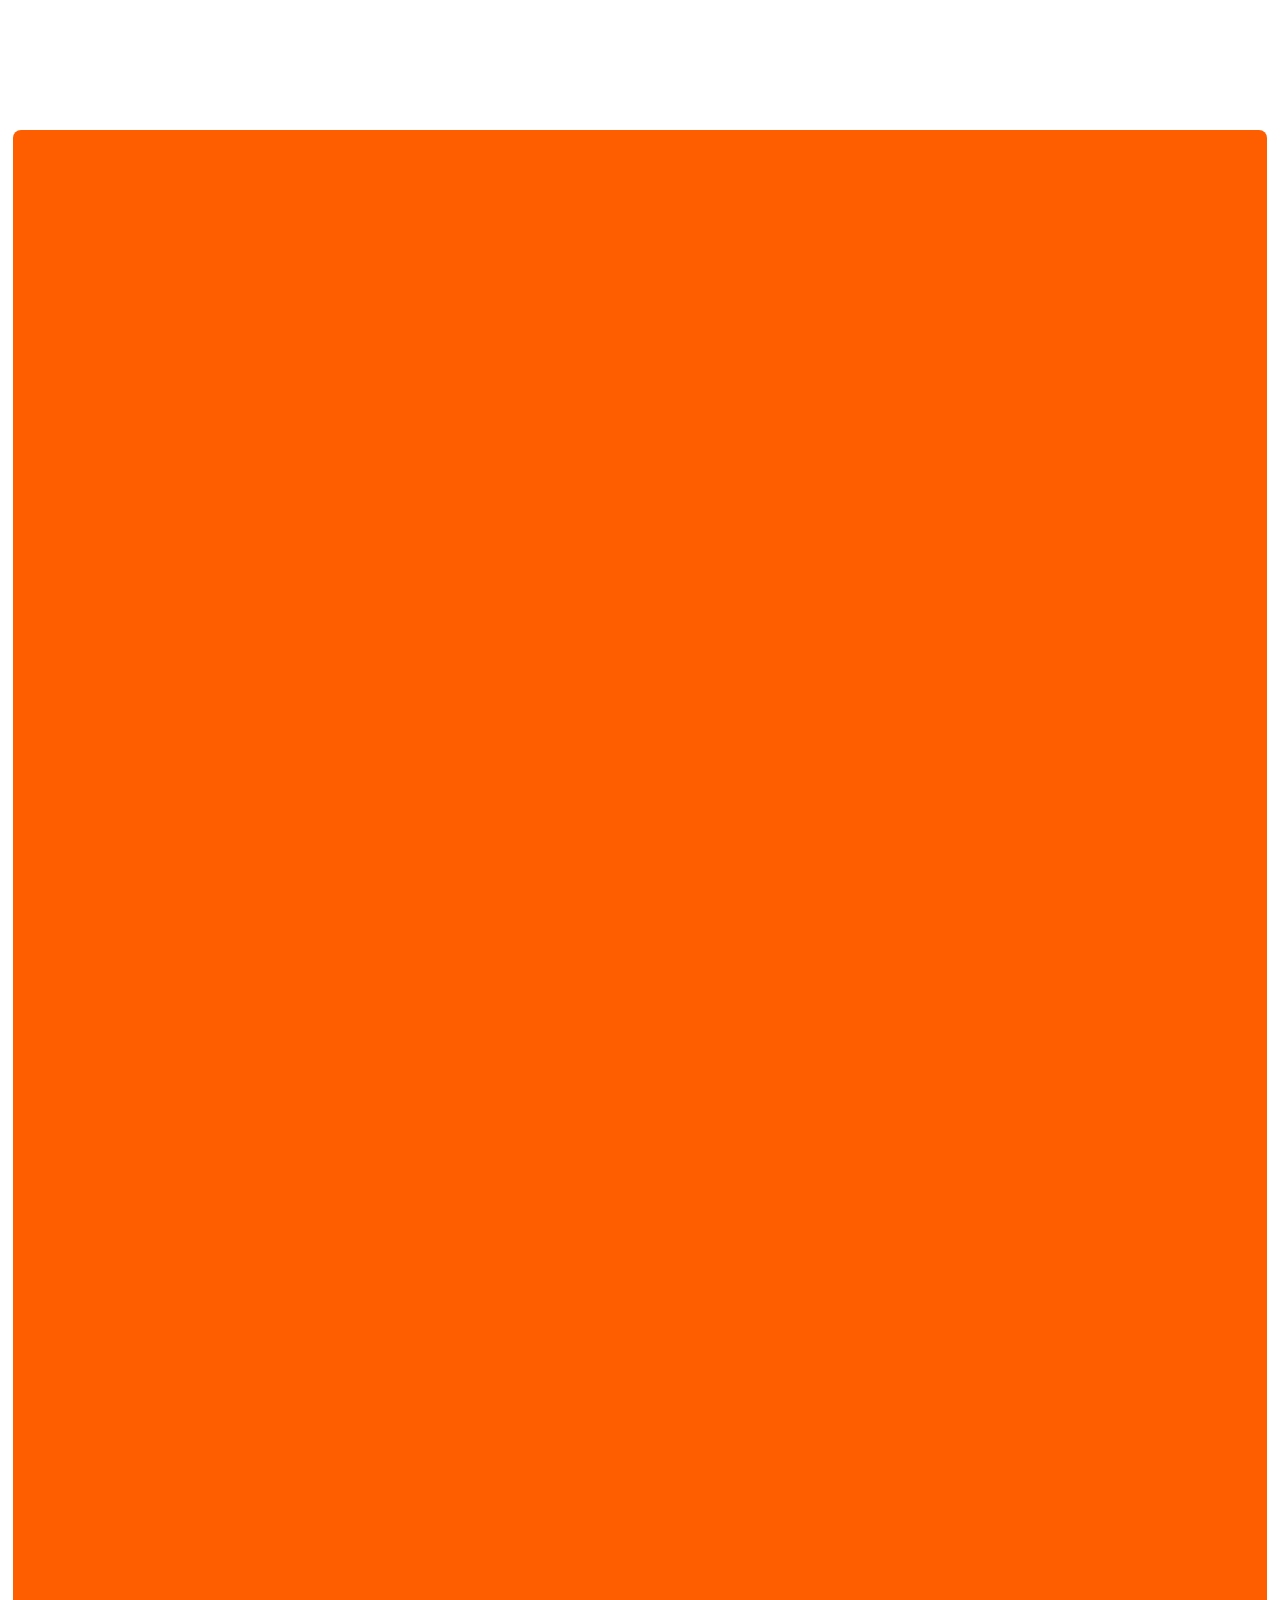
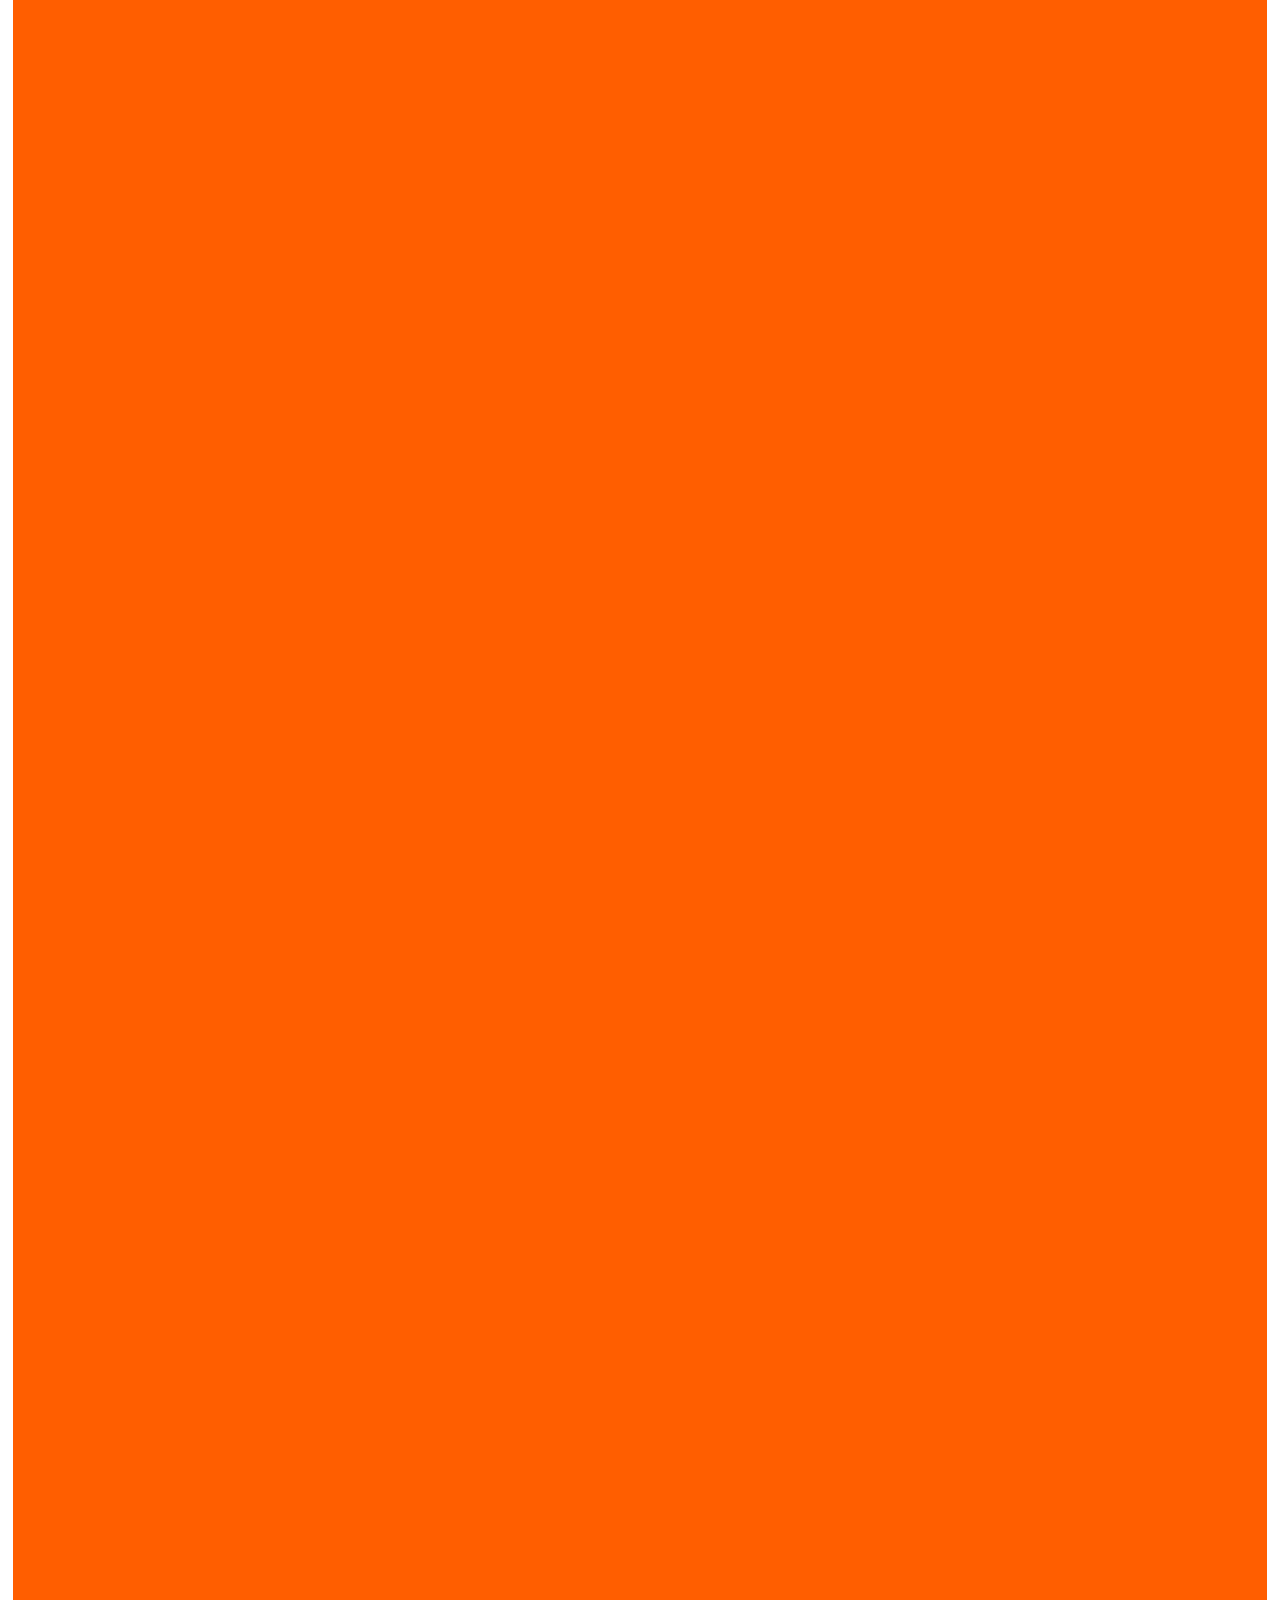
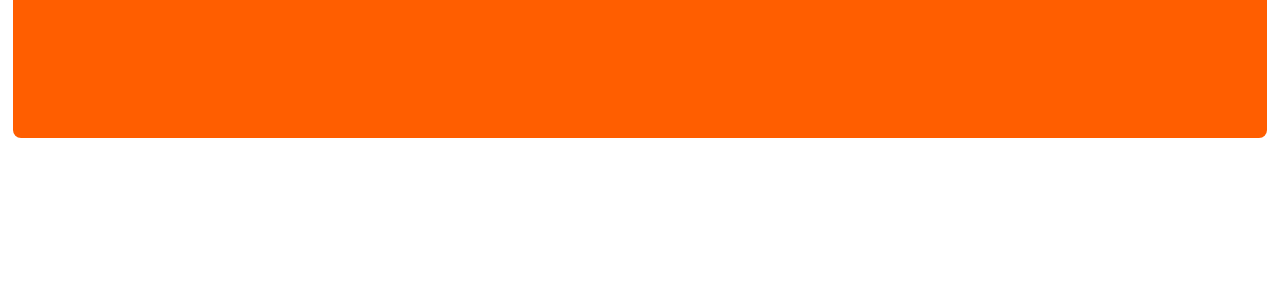
<file: about.html>
<!DOCTYPE html>
<html lang="en">

<head>
    <meta charset="UTF-8">
    <meta name="viewport" content="width=device-width, initial-scale=1.0">
    <link rel="stylesheet" href="https://cdnjs.cloudflare.com/ajax/libs/font-awesome/6.6.0/css/all.min.css"
        integrity="sha512-Kc323vGBEqzTmouAECnVceyQqyqdsSiqLQISBL29aUW4U/M7pSPA/gEUZQqv1cwx4OnYxTxve5UMg5GT6L4JJg=="
        crossorigin="anonymous" referrerpolicy="no-referrer" />
    <link rel="stylesheet" href="style.css">
    <title>Contact Page - Responsive</title>
</head>

<body>
    <!-- navbar form here  -->

    <div class="navbar">
        <div class="logo">
            <img src="logo.png.jpg" width="125px" />
        </div>
        <nav>
            <ul id="MenuItems">
                <li><a href="index.html" style="--i:1" class="active"><b>Home</b></a></li>
                <li><a href="products.html" style="--i:2"><b>Products</b></a></li>
                <li><a href="about.html" style="--i:3"><b>About</b></a></li>
                <li><a href="contact.html" style="--i:4"><b>Contact</b></a></li>
                <li><a href="account.html" style="--i:5"><b>Account</b></a></li>
            </ul>
        </nav>
        <a href="shop.html"><img class="carti" src="cart.png" style="--i:6" style="cursor: pointer;" width="30px"
                height="30px" /></a>
        <img src="menu.png" class="menu-icon" onclick="menutoggle()" />
    </div>

    <!-- code of about page down side -->

    <div class="about-cont">
        <p class="title">About Us</p>
        <p class="text" style="margin-top: -3rem; margin-bottom:1rem;"><b><i style="--i:1">Welcome to
                    Cart-Craze!</i></b><br>
        <p class="text" style="--i:2">
            At Cart-Craze, we're more than just an online store—we're a community. Founded in 2024,
            we started with a simple mission: to provide high-quality, unique products that make your life better and
            more enjoyable.
            Our journey began with a passion for handcrafted accessories, innovative gadgets,
            sustainable fashion, and has since grown into a trusted source for customers around the world.</p>
        </p>

        <div class="our-values">
            <h1>Our Values &#8628;</h1>
            <div id="ov-box1" style="--i:1; background: #2f4f4f; color:white;">
                <h2>Quality</h2>
                <p> We believe in delivering only the best. Every product
                    on our site is carefully curated and inspected to ensure
                    it meets our high standards.</p>
            </div>
            <div id="ov-box2" style="--i:2; background: #2f4f4f; color:white;">
                <h2>Innovation</h2>
                <p>We are constantly seeking out the latest trends and
                    innovations to bring you products that are not only
                    useful but also ahead of the curve.</p>
            </div>
            <div id="ov-box3" style="--i:3; background: #2f4f4f; color:white;">
                <h2>Sustainability</h2>
                <p> We are committed to sustainability and ethical practices.
                    Many of our products are sourced from eco-friendly materials
                    and fair-trade suppliers.</p>
            </div>
        </div>

        <div class="our-story">
            <h1>Our Story &#8628;</h1>
            <p>Our founder, Sarthak Datta Dnyane (CREATER), started this
                journey with a dream to create an online
                destination that offers more than just products.
                Inspired by The CREATER,
                Sarthak Datta Dnyane envisioned a store that is built on passion,
                integrity, and customer satisfaction.</p>
        </div>

        <div class="meet-our-team">
            <h1>Meet Our Team &#8628;</h1>
            <p>We believe in the power of people.
                Our dedicated team of professionals works
                tirelessly to ensure you have the best shopping experience.
                Each member brings their unique skills and passion to the table,
                making CartCraze a place where creativity and innovation thrive.</p>
        </div>

        <div class="why-shop-with-us">
            <h1>Why Shop With Us? &#8628;</h1>
            <div class="wswus-box">
                <h2>Exceptional Customer Service</h2>
                <p>Our dedicated team is here to assist you every step of the way. 
                    From product selection to post-purchase support, we are committed 
                    to making your shopping experience seamless and enjoyable.
                </p>
            </div>
            <div class="wswus-box">
                <h2>Fast and Reliable Shipping</h2>
                <p> We understand the excitement of receiving your order. 
                    That's why we offer fast and reliable shipping options 
                    to get your products to you as quickly as possible.</p>
            </div>
            <div class="wswus-box">
                <h2>Customer Satisfaction Guarantee</h2>
                <p>Your happiness is our top priority. If you're not completely 
                    satisfied with your purchase, we offer easy returns and exchanges 
                    to ensure you find exactly what you're looking for.</p>
            </div>
        </div>

        <div class="join-our-community">
            <h1>Join Our Community &#8628; </h1>
            <p>We love staying connected with our customers.
                Follow us on social media platforms for the latest updates, 
                promotions, and exclusive content. Join our newsletter to receive 
                special offers and stay informed about new arrivals.</p>
        </div>

        <div class="contact-us">
            <h1>Contact Us &#8628;</h1>
            <p>Have questions or need assistance? 
                We're here to help! Reach out to us at 
                Telegram or visit our contact page their your got Telegram link
                for quick answers to common questions.</p><br>
        </div>
    </div>
</body>

<style>
    body {
        margin: 0;
        padding: 0;
        color: #ffffff;
        font-family: 'Poppins', sans-serif;
        box-sizing: border-box;
    }

    .about-cont {
        width: 98%;
        margin-top: 50px;
        margin-bottom: 50px;
        margin-left: 1%;
        background-color: #ff5e00;
        display: block;
        border-radius: .5rem;
        animation: floatImage 4s ease-in-out infinite;
        ;
    }

    .title {
        width: 100%;
        text-align: center;
        color: #ffffff;
        font-family: 'Poppins', sans-serif;
        font-size: 40px;
        padding-top: 40px;
        cursor: default;
        opacity: 0;
        animation: slideRight 1s ease forwards;
    }

    .title:hover{
        color:#ffffff;
    }

    .text {
        color: #ffffff;
        width: 90%;
        margin-left: 5%;
        margin-right: 5%;
        text-align: center;
        font-family: 'Poppins', sans-serif;
        font-size: 25px;
        opacity: 0;
        cursor: default;
        animation: slideLeft 1s ease forwards;
        animation-delay: 0.1s;
        animation-delay: calc(0.2s * var(--i));
    }
    .text  i {
        transition: 0.5s ease;
    }

    .text  i:hover {
        color: #00ffff;
    }

    .our-values{
        color: #ffffff;
        margin-top: 5rem;
        margin-bottom: 10rem;
    }
    .our-values h1{
        margin-left: 1rem;
        padding:.3rem;
        border-radius: .5rem;
        font-weight: bolder;
        cursor: default;
        opacity: 0;
        animation: slideRight 2s ease forwards;
    }

    .our-values div{
        margin-top: 2rem;
        margin-left: 3rem;
        margin-right: 1rem;
        padding: .8rem;
        border-radius: .5rem;
        opacity: 0;
        cursor: default;
        animation: slideLeft 1s ease forwards;
        animation-delay: 0.1s;
        animation-delay: calc(0.2s * var(--i));
    }
    .our-values p{
        margin-top: .5rem;
        width: 90%;
        margin-left: 5%;
        margin-right: 5%;
        text-align: center;
        font-size: 21px;
        color:rgb(255, 255, 255);
    }

    .our-story{
        color: #ffffff;
        margin-top: 5rem;
        margin-bottom: 10rem;
    }
    .our-story h1{
        margin-left: 1rem;
        padding:.3rem;
        border-radius:.5rem;
        font-weight: bolder;
        cursor: default;
        opacity: 0;
        animation: slideRight 2s ease forwards;
    }
    .our-story p{
        margin-top: 2rem;
        width: 90%;
        margin-left: 5%;
        margin-right: 5%;
        text-align: center;
        font-size: 25px;
        color:rgb(255, 255, 255);
        background: #4c2f4f;
        padding: 2rem;
        border-radius: .5rem;
        opacity: 0;
        cursor: default;
        animation: slideLeft 1s ease forwards;
        animation-delay: 0.1s;
        animation-delay: calc(0.2s * var(--i));
    }
    
    .meet-our-team{
        color: #ffffff;
        margin-top: 5rem;
        margin-bottom: 10rem;
    }
    .meet-our-team h1{
        margin-left: 1rem;
        padding:.3rem;
        border-radius:.5rem;
        font-weight: bolder;
        cursor: default;
        opacity: 0;
        animation: slideRight 2s ease forwards;
    }

    .meet-our-team p{
        margin-top: 2rem;
        width: 90%;
        margin-left: 5%;
        margin-right: 5%;
        text-align: center;
        font-size: 25px;
        color:rgb(255, 255, 255);
        background: #2f4f34;
        padding: 2rem;
        border-radius: .5rem;
        opacity: 0;
        cursor: default;
        animation: slideLeft 1s ease forwards;
        animation-delay: 0.1s;
        animation-delay: calc(0.2s * var(--i));
    }

    .why-shop-with-us{
        color: #ffffff;
        margin-top: 5rem;
        margin-bottom: 10rem;
    }

    .why-shop-with-us h1{
        margin-left: 1rem;
        padding:.3rem;
        border-radius:.5rem;
        font-weight: bolder;
        cursor: default;
        opacity: 0;
        animation: slideRight 2s ease forwards;
    }

    .why-shop-with-us h2{
        margin-left: 3rem;
        padding:.3rem;
        border-radius:.5rem;
        font-weight: bolder;
        cursor: default;
        opacity: 0;
        animation: slideRight 2s ease forwards;
    }

    .why-shop-with-us p{
        margin-top: 2rem;
        width: 90%;
        margin-left: 5%;
        margin-right: 5%;
        text-align: center;
        font-size: 25px;
        color:rgb(255, 255, 255);
        background: #207601;
        padding: 2rem;
        border-radius: .5rem;
        opacity: 0;
        cursor: default;
        animation: slideLeft 1s ease forwards;
        animation-delay: 0.1s;
        animation-delay: calc(0.2s * var(--i));
    }

    .join-our-community{
        color: #ffffff;
        margin-top: 5rem;
        margin-bottom: 10rem;
    }

    .join-our-community h1{
        margin-left: 1rem;
        padding:.3rem;
        border-radius:.5rem;
        font-weight: bolder;
        cursor: default;
        opacity: 0;
        animation: slideRight 2s ease forwards;
    }

    .join-our-community p{
        margin-top: 2rem;
        width: 90%;
        margin-left: 5%;
        margin-right: 5%;
        text-align: center;
        font-size: 25px;
        color:rgb(255, 255, 255);
        background: #025e5e;
        padding: 2rem;
        border-radius: .5rem;
        opacity: 0;
        cursor: default;
        animation: slideLeft 1s ease forwards;
        animation-delay: 0.1s;
        animation-delay: calc(0.2s * var(--i));
    }

    .contact-us{
        color: #ffffff;
        margin-top: 5rem;
        margin-bottom: 10rem;

    }

    .contact-us h1{
        margin-left: 1rem;
        padding:.3rem;
        border-radius:.5rem;
        font-weight: bolder;
        cursor: default;
        opacity: 0;
        animation: slideRight 2s ease forwards;
    }

    .contact-us p{
        margin-top: 2rem;
        width: 90%;
        margin-left: 5%;
        margin-right: 5%;
        text-align: center;
        font-size: 25px;
        color:rgb(255, 255, 255);
        background: #4f492f;
        padding: 2rem;
        border-radius: .5rem;
        opacity: 0;
        cursor: default;
        animation: slideLeft 1s ease forwards;
        animation-delay: 0.1s;
        animation-delay: calc(0.2s * var(--i));
    }

        /************media - responsive codes********/

        @media(max-width: 878px) {
            .about-cont{
                margin-top: 12rem;
            }
        }

</style>

<!-- JS FILES -->
<script src="https://code.jquery.com/jquery-3.5.1.min.js"></script>
<script src="script.js"></script>

</html>
</file>
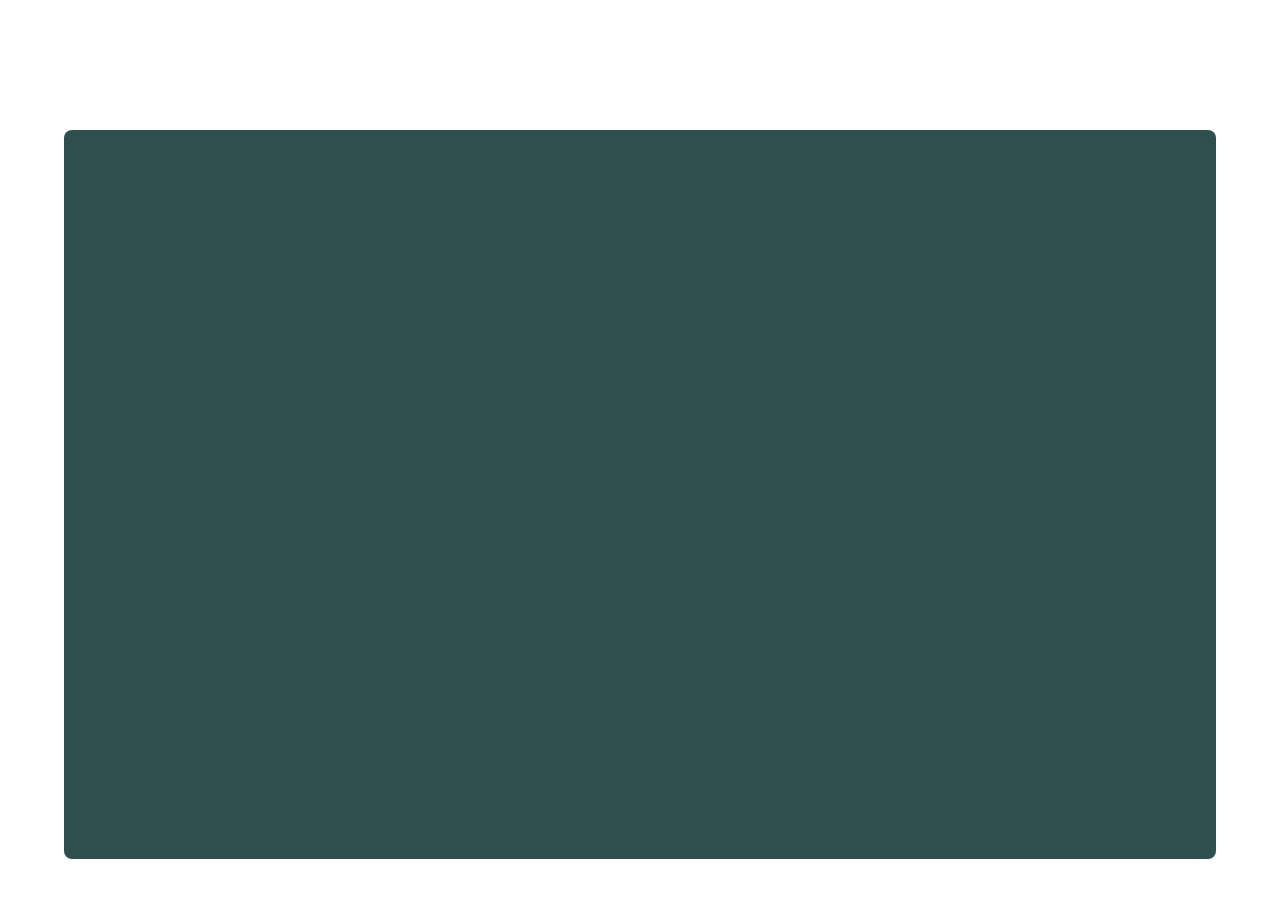
<file: contact.html>
<!DOCTYPE html>
<html lang="en">

<head>
    <meta charset="UTF-8">
    <meta name="viewport" content="width=device-width, initial-scale=1.0">
    <link rel="stylesheet" href="https://cdnjs.cloudflare.com/ajax/libs/font-awesome/6.6.0/css/all.min.css"
        integrity="sha512-Kc323vGBEqzTmouAECnVceyQqyqdsSiqLQISBL29aUW4U/M7pSPA/gEUZQqv1cwx4OnYxTxve5UMg5GT6L4JJg=="
        crossorigin="anonymous" referrerpolicy="no-referrer" />
        <link rel="stylesheet" href="style.css">
    <title>Contact Page - Responsive</title>
</head>

<body>

    <!-- navbar form here  -->

    <div class="navbar">
        <div class="logo">
            <img src="logo.png.jpg" width="125px" />
        </div>
        <nav>
            <ul id="MenuItems">
                <li><a href="index.html"    style="--i:1" class="active"><b>Home</b></a></li>
                <li><a href="products.html" style="--i:2" ><b>Products</b></a></li>
                <li><a href="about.html"    style="--i:3" ><b>About</b></a></li>
                <li><a href="contact.html"  style="--i:4" ><b>Contact</b></a></li>
                <li><a href="account.html" style="--i:5" ><b>Account</b></a></li>
            </ul>
        </nav>
        <a href="shop.html"><img class="carti" src="cart.png" style="--i:6" style="cursor: pointer;" width="30px" height="30px" /></a>
        <img src="menu.png" class="menu-icon" onclick="menutoggle()" />
    </div>

    <!----------- main code of contact page start form here  ------------->

    <div class="contact-box">
        <p class="title">Contact Us</p>
        <p class="text" style="margin-top: -3rem; margin-bottom:1rem;"><b><i  style="--i:1">"Connect with Us for a Brighter Tomorrow!"</i></b><br><p class="text" style="--i:2"> 
            We value your feedback and inquiries. Please fill out the form below to get in touch with us. your thoughts
            and questions are important to us, and we strive to respond promptly.</p></p>
        <div class="container">
            <div class="info">
                <div class="location" style="--i:1">
                    <i class="fa-brands fa-telegram"></i>
                    <p id="p1">Telegram Group link</p>
                        <a href="https://t.me/+wzoihkYM-FU3MmNl" class="tl">https://t.me/+wzoihkYM-FU3MmNl</a>
                </div>
                <div class="email" style="--i:2">
                    <i class="fa-solid fa-envelope"></i>
                    <p id="p1">sarthakdnyane@email.com</p>
                </div>
                <div class="contact" style="--i:3">
                    <i class="fa-solid fa-phone"></i>
                    <p id="p1">+91 8888026923</p>
                </div>
            </div>
            <form class="contact-form" action="https://formspree.io/f/mnnqjboe" method="POST">
                <input style="--i:1" type="text" name="name" placeholder="Enter Your Name" required>
                <input style="--i:2" type="email" name="email" placeholder="Enter Your Email" required>
                <input style="--i:3" type="text" name="subject" placeholder="Enter Your Subject" required>
                <textarea style="--i:4" rows="10" name="message" placeholder="Write Your Message" required></textarea>
                <button style="--i:5" type="submit">Submit</button>
            </form>
        </div>
    </div>

</body>
<style>
    body {
        margin: 0;
        padding: 0;
    }

    .contact-box {
        width: 90%;
        margin-top: 50px;
        margin-bottom: 50px;
        margin-left: 5%;
        background-color: #2f4f4f;
        display: block;
        border-radius: .5rem;
        animation: floatImage 4s ease-in-out infinite;
    }

    #p1{
        color: #fff;
        margin-top: 1rem;
    }

    .tl{
        color: #fff;
        
    }

    .title {
        width: 100%;
        text-align: center;
        color: #fff;
        font-family: 'Poppins', sans-serif;
        font-size: 40px;
        padding-top: 40px;
        cursor: default;
        opacity: 0;
        animation: slideRight 1s ease forwards;
    }

    .title:hover{
        color:#fff;
    }

    .text {
        color: #fff;
        width: 90%;
        margin-left: 5%;
        margin-right: 5%;
        text-align: center;
        font-family: 'Poppins', sans-serif;
        font-size: 18px;
        opacity: 0;
        cursor: default;
        animation: slideLeft 1s ease forwards;
        animation-delay: 0.1s;
        animation-delay: calc(0.2s * var(--i));
    }

    .text  i {
        transition: 0.5s ease;
    }

    .text  i:hover {
        color: #00ffff;
    }

    .container {
        width: 100%;
        padding: 45px 150px;
        display: flex;
        box-sizing: border-box;
    }

    .info {
        width: 50%;
        font-family: 'Poppins', sans-serif;
        color: #fff;
        padding-top: 40px;
    }

    .info div {
        background-color: #4c6868;
        margin-bottom: 10px;
        margin-right: 100px;
        padding: 10px 10px;
        text-align: center;
        border-radius: .5rem;
        transition: 0.5s ease;
        transition: 0.3s;
        opacity: 0;
        animation: slideBottom 1s ease forwards;
        animation-delay: calc(0.2s * var(--i));

    }

    .info div:hover {
        background-color: #ff523b;
        color: #fff;
    }

    form {
        width: 50%;
    }

    input,
    textarea {
        width: 100%;
        padding: 10px 10px;
        margin-bottom: 5px;
        font-size: 18px;
        font-family: 'Poppins', sans-serif;
        border-radius: .5em;
        transition: 0.5s;
        opacity: 0;
        animation: slideTop 0.8s ease forwards;
        animation-delay: calc(0.2s * var(--i));
    }

    button {
        border: none;
        background-color: #ffb517;
        padding: 8px 30px;
        font-family: 'Poppins', sans-serif;
        font-size: 18px;
        border-radius: 3px;
        color: #2f4f4f;
        transition: 0.5s ease;
        border-radius: 5px;
        transition: 0.5s;
        opacity: 0;
        animation: slideTop 0.8s ease forwards;
        animation-delay: calc(0.2s * var(--i));
    }

    button:hover {
        background-color: #4c6868;
        color: #ffb517;
        cursor: pointer;
    }

    /*        Responsive Making - Started for here by css                                                                               */

    @media(max-width: 980px) {
        .container {
            width: 100%;
            padding: 0;
            margin: 0;
            display: block;
            box-sizing: border-box;
            align-items: center;
        }

        .contact-box{
            margin-top: 12rem;
        }

        .info {
            width: 90%;
            padding: 0;
            margin-left: 2.5%;
        }

        .info div {
            width: 100%;
            margin-top: 1rem;
        }

        form {
            padding-top: 20px;
            width: 90%;
            display: block;
            margin-left: 2.5%;
            box-sizing: border-box;
        }

        input,
        textarea {
            padding: 6px 8px;
            margin-top: .1rem;
        }

        button {
            margin-bottom: 50px;
        }
    }


    /* KEYFRAMES ANIMATION */
    @keyframes slideRight {
        0% {
            opacity: 0;
            transform: translateX(-100px);
        }

        100% {
            opacity: 1;
            transform: translateX(0);
        }
    }

    @keyframes slideLeft {
        0% {
            opacity: 0;
            transform: translateX(100px);
        }

        100% {
            opacity: 1;
            transform: translateX(0);
        }
    }

    @keyframes slideTop {
        0% {
            opacity: 0;
            transform: translateY(100px);
        }

        100% {
            opacity: 1;
            transform: translateY(0);
        }
    }

    @keyframes slideBottom {
        0% {
            opacity: 0;
            transform: translateY(-100px);
        }

        100% {
            opacity: 1;
            transform: translateY(0);
        }
    }

    @keyframes zoomIn {
        0% {
            opacity: 0;
            transform: scale(0);
        }

        100% {
            opacity: 1;
            transform: scale(1);
        }
    }

    @keyframes floatImage {
        0% {
            transform: translateY(0);
        }

        50% {
            transform: translateY(-24px);
        }

        100% {
            transform: translateY(0);
        }
    }
</style>


    <!-- JS FILES -->
    <script src="https://code.jquery.com/jquery-3.5.1.min.js"></script>
    <script src="script.js"></script>

</html>
</file>
<file: style.css>
* {
    margin: 0;
    padding: 0;
    box-sizing: border-box;
  }
  
  body {
    font-family: "Poppins", sans-serif;
  }
  
  .navbar {
    display: flex;
    align-items: center;
    padding: 20px;
  }

  nav {
    flex: 1;
    text-align: right;
  }
  
  nav ul {
    display: inline-block;
    list-style-type: none;
    text-decoration: none;
  }
  
  nav ul li {
    display: inline-block;
    margin-right: 20px;
  }

  nav a, .carti{
    display: inline-block;
    font-size: 18px;
    color: #000000;
    text-decoration: none;
    font-weight: 500;
    margin-left: 35px;
    transition: 0.3s;
    opacity: 0;
    animation: slideTop 0.5s ease forwards;
    animation-delay: calc(0.2s * var(--i));
  }

nav a.active {
    color: #ff523b;
}

  .logo img{
    transition: transform 0.5s ease;
    cursor: default;
    opacity: 0;
    animation: slideRight 1s ease forwards;
  }

  .logo img:hover{
    filter: contrast(160%);
  }

  #MenuItems a{
    transition: color 0.2s ease;
  }

  #MenuItems a:hover{
    color: #ff523b;
    filter: contrast(160%);
  }

  .carti:hover{
    cursor: pointer;
    filter: contrast(160%);
  }
  
  a {
    text-decoration: none;
    color: #555;
  }
  
  p {
    color: #555;
  }
  
  .container {
    max-width: 1300px;
    margin: auto;
    padding-left: 25px;
    padding-right: 25px;
  }
  
  .row {
    display: flex;
    flex-wrap: wrap;
    align-items: center;
    justify-content: space-around;
  }
  
  .col-2 {
    flex-basis: 50%;
    min-width: 300px;
  }
  
  .col-2 img {
    max-width: 80rem;
    padding: 50px 0;
    opacity: 0;
    margin-top: -4rem;
    margin-left: -20.50rem;
    animation: zoomIn 1s ease forwards, floatImage 4s ease-in-out infinite;
    animation-delay: .1s, 3s;
    filter: contrast(140%);

  }

  .btn {
    display: inline-block;
    background: #ff523b;
    color: #fff;
    padding: 8px 20px;
    margin: 30px 0;
    border-radius: 30px;
    transition: background 0.5s;
    opacity: 0;
    animation: slideTop 1s ease forwards;
    animation-delay: 2s;
    filter: contrast(160%);
  }
  
  .btn:hover {
    background: #fff;
    color: #ff523b;
    filter: contrast(160%);
  }

  .title:hover{
    filter: contrast(160%);
    color: #000000;
  }
  
  .header {
    background: radial-gradient(#fff, #ffffff);
  }
  
  .header .row {
    margin-top: 70px;
  }
  
  .categories {
    margin: 70px 0;
  }
  .small-container {
    max-width: 1080px;
    margin: auto;
    padding-left: 25px;
    padding-right: 25px;
  }
  
  .col-4 {
    flex-basis: 25%;
    padding: 10px;
    min-width: 200px;
    margin-bottom: 50px;
    transition: transform 0.5s;
  }
  
  .col-4 img {
    width: 100%;
    transition: 0.5s ease;
    border-radius: .5rem;
  }
  
  .col-4 img:hover{
    animation:  floatImage 2s ease-in-out infinite;
    filter: contrast(150%);
  }

  .title {
    text-align: center;
    margin: 0 auto 80px;
    position: relative;
    line-height: 60px;
    color: #555;
  }
  
  .title::after {
    content: "";
    background: #ff523b;
    width: 80px;
    height: 5px;
    border-radius: 5px;
    position: absolute;
    bottom: 0;
    left: 50%;
    transform: translateX(-50%);
  }
  
  h4 {
    color: #555;
    font-weight: normal;
  }
  
  .col-4 p {
    font-size: 14px;
  }
  
  .rating {
    color: #ff523b;
  }
  
  .col-4:hover {
    transform: translateY(-5px);
  }
  
  /* ---------------------------- offer -------------------------- */
  
  .offer {
    background: radial-gradient(#fff, #ffd6d6);
    margin-top: 80px;
    padding: 30px 0;
  }
  
  .col-2 .offer-img {
    padding: 50px;
  }
  
  small {
    color: #555;
  }
  
  /* ---------------------------- testimonial -------------------------- */
  
  .testimonial {
    padding-top: 100px;
  }
  
  .testimonial .col-3 {
    text-align: center;
    padding: 40px 20px;
    box-shadow: 0 0 20px 0px rgba(0, 0, 0, 0.1);
    cursor: pointer;
    transition: transform 0.5s;
  }
  
  .testimonial .col-3 img {
    width: 50px;
    margin-top: 20px;
    border-radius: 50%;
  }
  
  .testimonial .col-3:hover {
    transform: translateY(-10px);
    filter: contrast(160%);
  }
  
  .bx.bxs-quote-left {
    font-size: 34px;
    color: #ff523b;
  }
  
  .testimonial .col-3 p {
    font-size: 12px;
    margin: 12px 0;
    color: #777;
  }
  
  .testimonial .col-3 h3 {
    font-weight: 600;
    color: #555;
    font-size: 16px;
  }
  
  /* ----------------------------- brands ----------------------------- */
  
  .brands {
    margin: 100px auto;
  }
  
  .col-5 {
    width: 160px;
  }
  
  .col-5 img {
    width: 100%;
    cursor: pointer;
    filter: grayscale(100%);
    transition:transform 0.5s ;
  }
  
  .col-5 img:hover {
    filter: grayscale(0);
    transform: scale(1.1);
  }
  


  /* ----------------------------- footer ----------------------------- */

  
  .menu-icon {
    width: 28px;
    margin-left: 20px;
    display: none;
  }

  .dots-container {
    display: flex;
    justify-content: center;
    align-items: center;
    padding: 10px;
  }
  
  .dots-container .dot2 {
    cursor: pointer;
    margin: 5px;
    width: 20px;
    height: 20px;
    color: #333;
    border-radius: 50%;
    background-color: #dfd6ce;
    transition: background 0.5s;
    opacity: 0;
    animation: slideTop 1s ease forwards;
    animation-delay: 2s;
  }
  
  .dots-container .dot2.active {
    border: 2px solid rgb(255, 255, 255);
    background-color: green;
  }
  
  .slide-container {
    display: flex;
    justify-content: center;
    align-items: center;
    max-width: 1000px;
    margin: auto;
    position: relative;
  }
  
  .slide-container .slide {
    display: none;
    width: 100%;
  }
  
  .slide-container .slide.fade {
    animation: fade 0.5s cubic-bezier(0.55, 0.085, 0.68, 0.53) both;
  }
  
  .slide-container .slide img {
    width: 100%;
    transition: transform 0.5s ease;
    cursor: default;
    opacity: 0;
    animation: slideLeft 1s ease forwards;
  }

  
div.gallery img {
  width: 100%;
  height: auto;
  transition: background 0.5s;
  opacity: 0;
  animation: slideTop 1s ease forwards;
  animation-delay: 2s;
}

div.desc {
  padding: 15px;
  text-align: center;
}

.responsive {
  padding: 0 6px;
  float: left;
  width: 24.99999%;
}

@media only screen and (max-width: 700px) {
  .responsive {
    width: 49.99999%;
    margin: 6px 0;
  }
}

@media only screen and (max-width: 500px) {
  .responsive {
    width: 100%;
  }
}

.clearfix:after {
  content: "";
  display: table;
  clear: both;
}

      /* Lowest pri best qua sh app banner */

  .offappb{
    background-color:#c3eeff;
  }

  .subd{
    margin-left: 5%;
    margin-top: 5%;
  }

  .maind h1{
    font-size: 50px;
    color: #ff523b;
    font-weight: 550;
  }

  .mah{
    margin-top: -20px;
  }

  #maind2{
    display: flex;
    align-items: center;
    font-family: 'Gill Sans', 'Gill Sans MT', Calibri, 'Trebuchet MS', sans-serif;
    font-size: 20px;
    font-weight: bold;
  }

  #maind2 img{
    width: 45px;
    height: 45px;
    border-radius: 50%;
    margin-right: .5%;
    margin-left: 1%;
  }

  #maind2 p{
    border-right: #ff523b solid 3px;
    padding-right: 10px; 
  }

  #maind3{
    margin-top: 2%;
    margin-left: 2%;
    background: #00b7ff;
    margin-right: 70%;
    display: flex;
    padding: 10px 2px 10px 2px;
    color: #fff;
    border-radius: 8px;
  }

  #maind3:hover{
    background: #19a3bb;
  }

  #maind3 span:hover{
    color: rgb(0, 255, 251);
  }

  #maind3 p{
    font-size: 21px;
    color: #fff;
    cursor: pointer;
    font-weight: bolder;
  }

  #maind3 img{
    margin-left: 5%;
    margin-right: 3%;
    height: 30px;
    cursor: pointer;
  }
  

   /* ----------------------------- footer ----------------------------- */
  
   .footer {
    background: #000;
    color: #8a8a8a;
    font-size: 14px;
    padding: 60px 0 20px;
  }
  
  .footer p {
    color: #8a8a8a;
  }
  
  .footer h3 {
    color: #fff;
  }
  
  .footer-col-1,
  .footer-col-2,
  .footer-col-3,
  .footer-col-4 {
    min-width: 250px;
    margin-bottom: 20px;
  }
  
  .footer-col-1 {
    flex-basis: 30%;
  }
  
  .footer-col-2 {
    flex: 1;
    text-align: center;
  }
  
  .footer-col-2 img {
    width: 180px;
    margin-bottom: 20px;
  }
  
  .footer-col-3,
  .footer-col-4 {
    flex-basis: 12%;
    text-align: center;
  }
  
  ul {
    list-style-type: none;
  }
  
  .app-logo {
    margin-top: 20px;
  }
  
  .app-logo img {
    width: 140px;
  }

  .footer-col-2 img:hover{
    filter: contrast(160%);
  }
  
  .footer hr {
    border: none;
    background: #b5b5b5;
    height: 1px;
    margin: 20px 0;
  }
  
  .copyright {
    text-align: center;
  }
  
  .menu-icon {
    width: 28px;
    margin-left: 20px;
    display: none;
  }

  .responsive img:hover{
    filter: contrast(160%);
    cursor: pointer;
    transform: scale(1.1);
  }

  .col-4:hover{
    cursor: pointer;
  }
















































































































/* -----------------------------  Media Query of OffAppBanner down side ----------------------------- */

  @media only screen and (max-width: 1412px) {
    #maind3{
        width: 500px;
    }
  }

  @media only screen and (max-width: 540px) {
    .offappb{
      display: block;
    }
    #maind3{
      width: 400px;
    }
  }

  @media only screen and (max-width: 448px){
    #maind2{
      display: inline-block;
    }
  }

  @media only screen and (max-width: 432px){
    #maind3 p{
      font-size: 15px;
    }
    #maind3 img{
      height: 20px;
    }
    #maind3{
      padding: 5px 1px 5px 1px;
      width: 280px;
    }
  }

  @media only screen and (max-width: 304px){
    #maind3{
      width: 200px;
    }
  }


  
  /* ----------------------------- media query for menu ----------------------------- */
  
  @media only screen and (max-width: 909.70px) {
    nav ul {
      position: absolute;
      top: 70px;
      left: 0;
      background: #333;
      width: 100%;
      overflow: hidden;
      transition: max-height 0.5s;
    }

    .col-2 h1{
      margin-top: 8rem;
    }
    nav ul li {
      display: block;
      margin-bottom: 10px;
      margin-top: 10px;
      margin-right: 50px;
      position: relative;
    }
    nav ul li a {
      color: #fff;
    }
    .menu-icon {
      display: block;
      cursor: pointer;
    }

    .slideshow-container img{
      margin-top: 5rem;
    }

  }

  /* ---------------- media query for less than 600 screen size ------------------- */
  
  @media only screen and (max-width: 600px){
    .row{
      text-align: center;
    }
    .col-2,.col-3,.col-4 {
      flex-basis: 100%;
    }
  }
  
  @media only screen and (max-width: 1294px){
    .col-2 img{
      max-width: 50rem;
      margin-left: -18vh;
    }
  }

  @media only screen and (max-width: 985px){

    .col-2 img{
      max-width: 40rem;
      margin-left: -17vh;
    }
  }

  @media only screen and (max-width: 809px){
    .col-2 img{
      max-width: 30rem;
      margin-left: -16vh;
    }
  }

  @media only screen and (max-width: 586px){
    .col-2 img{
      max-width: 25rem;
      margin-right: -15vh;
    }
  }

  @media only screen and (max-width: 410px){
    .col-2 img{
      max-width: 20rem;
      margin-right: -14vh;
    }
  }

/* KEYFRAMES ANIMATION */
@keyframes slideRight {
  0% {
      opacity: 0;
      transform: translateX(-100px);
  }

  100% {
      opacity: 1;
      transform: translateX(0);
  }
}

@keyframes slideLeft {
  0% {
      opacity: 0;
      transform: translateX(100px);
  }

  100% {
      opacity: 1;
      transform: translateX(0);
  }
}

@keyframes slideTop {
  0% {
      opacity: 0;
      transform: translateY(100px);
  }

  100% {
      opacity: 1;
      transform: translateY(0);
  }
}

@keyframes slideBottom {
  0% {
      opacity: 0;
      transform: translateY(-100px);
  }

  100% {
      opacity: 1;
      transform: translateY(0);
  }
}

@keyframes zoomIn {
  0% {
      opacity: 0;
      transform: scale(0);
  }

  100% {
      opacity: 1;
      transform: scale(1);
  }
}

@keyframes floatImage {
  0% {
      transform: translateY(0);
  }

  50% {
      transform: translateY(-24px);
  }

  100% {
      transform: translateY(0);
  }
}
</file>
